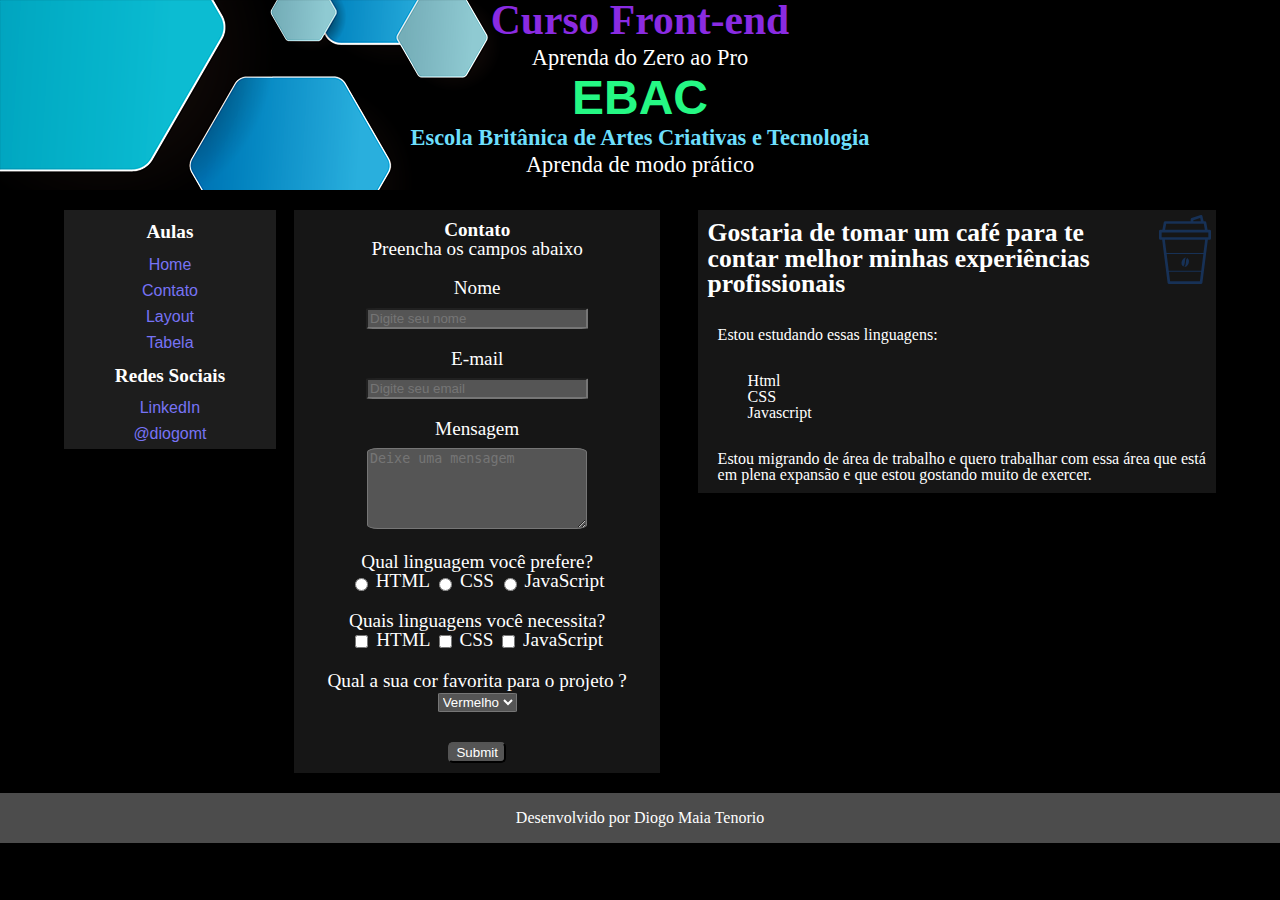
<file: contato.html>
<!DOCTYPE html>
<html lang="pt-br">
	<head>
		<title>HTML - Diogo Home</title>
		<meta charset="UTF-8">
		<meta name="viewport" content="width=device-width, initial-scale=1">
		<link rel="stylesheet" type="text/css" href="./css/reset.css">
		<link rel="stylesheet" type="text/css" href="./css/style.css">
		<link rel="preconnect" href="https://fonts.googleapis.com">
<link rel="preconnect" href="https://fonts.gstatic.com" crossorigin>
<link href="https://fonts.googleapis.com/css2?family=Macondo&display=swap" rel="stylesheet">
	</head>
	<body>

		<header>
			<h2 >Curso Front-end</h2>
			<p>Aprenda do Zero ao Pro</p>
			<div><h2>EBAC</h2></div>
			<h5>Escola Britânica de Artes Criativas e Tecnologia</h5>
			<p>Aprenda de modo prático</p>
		</header>

		<section>
			<div id="divnav">
				<nav>
					<h3>Aulas</h3>
					<ul class="navegacao">
						<li><a href="index.html">Home</a></li>
						<li><a href="contato.html">Contato</a></li>
						<li><a href="layout.html">Layout</li>
						<li><a href="tabela.html">Tabela</a></li>
					</ul>

					<div class="menu-responsivo">
						<h3 class="menu-responsivo">Redes Sociais</h3>
						<ul class="menu-responsivo">
							<li><a href="https://www.linkedin.com/in/diogo-maia-ten%C3%B3rio-05b33695/" target="_blank">LinkedIn</li>
							<li><a href="https://www.instagram.com/diogomt/" target="_blank">@diogomt</a></li>
						</ul>
					</div>
				</nav>
			</div>
			<div id="formulario">

				<h1 class="form-titulo">Contato</h1>
				<p class="form-titulo">Preencha os campos abaixo</p>

				<form method="post">

					<div class="label">
						<label for="nome">Nome</label><br>
						<input type="text" name="nome" id="nome" placeholder="Digite seu nome">
					</div>

					<div class="label">
						<label for="email">E-mail</label><br>
						<input type="email" name="email" id="email" placeholder="Digite seu email">
					</div>

					<div class="label">
						<label for="mensagem">Mensagem</label><br>
						<textarea name="mensagem" id="mensagem" rows="5"placeholder="Deixe uma mensagem"></textarea>
					</div>

					<div class="label">
						<p>
							<label>Qual linguagem você prefere?</label><br>
							
							<input type="radio" name="linguagens" value="html"> HTML
							<input type="radio" name="linguagens" value="css"> CSS
							<input type="radio" name="linguagens" value="javascript"> JavaScript
						
						</p>
					</div>

					<div class="label">
						<p>
							<label>Quais linguagens você necessita?</label><br>
							<input type="checkbox" name="linguagens" value="html"> HTML
							<input type="checkbox" name="linguagens" value="css"> CSS
							<input type="checkbox" name="linguagens" value="javascript"> JavaScript
						</p>
					</div>

					<div class="label">
						<label>Qual a sua cor favorita para o projeto ?</label><br>
						<select>
							<option value="Azul">Azul</option>
							<option value="Verde">Verde</option>
							<option value="Vermelho" selected>Vermelho</option>
						</select>
					</div>

					<div class="botao">
						<input type="submit" id="botao">
					</div>


				</form>
	
				
			</div>
			<div class="texto-lateral">
				<img src="./images/coffee.svg" alt="Copo café">
				<div>
				<h2>Gostaria de tomar um café para te contar melhor minhas experiências profissionais</h2>
				<p>
					Estou estudando essas linguagens:
				</p>
				<ul class="lista-estudo">
					<li>Html</li>
					<li>CSS</li>
					<li>Javascript</li>
				</ul>
				<p>Estou migrando de área de trabalho e quero trabalhar com essa área que está em plena expansão e que estou gostando muito de exercer.</p>
			</div>
			</div>

		</section>
		<div id="menu-responsivo2">
			<div>
				<h3>Redes Sociais</h3>
				<ul>
					<li><a href="https://www.linkedin.com/in/diogo-maia-ten%C3%B3rio-05b33695/" target="_blank">LinkedIn</li>
					<li><a href="https://www.instagram.com/diogomt/" target="_blank">@diogomt</a></li>
				</ul>
			</div>
		</div>

		<footer>
			<p>Desenvolvido por Diogo Maia Tenorio</p>
		</footer>
		
	</body>
</html>
</file>
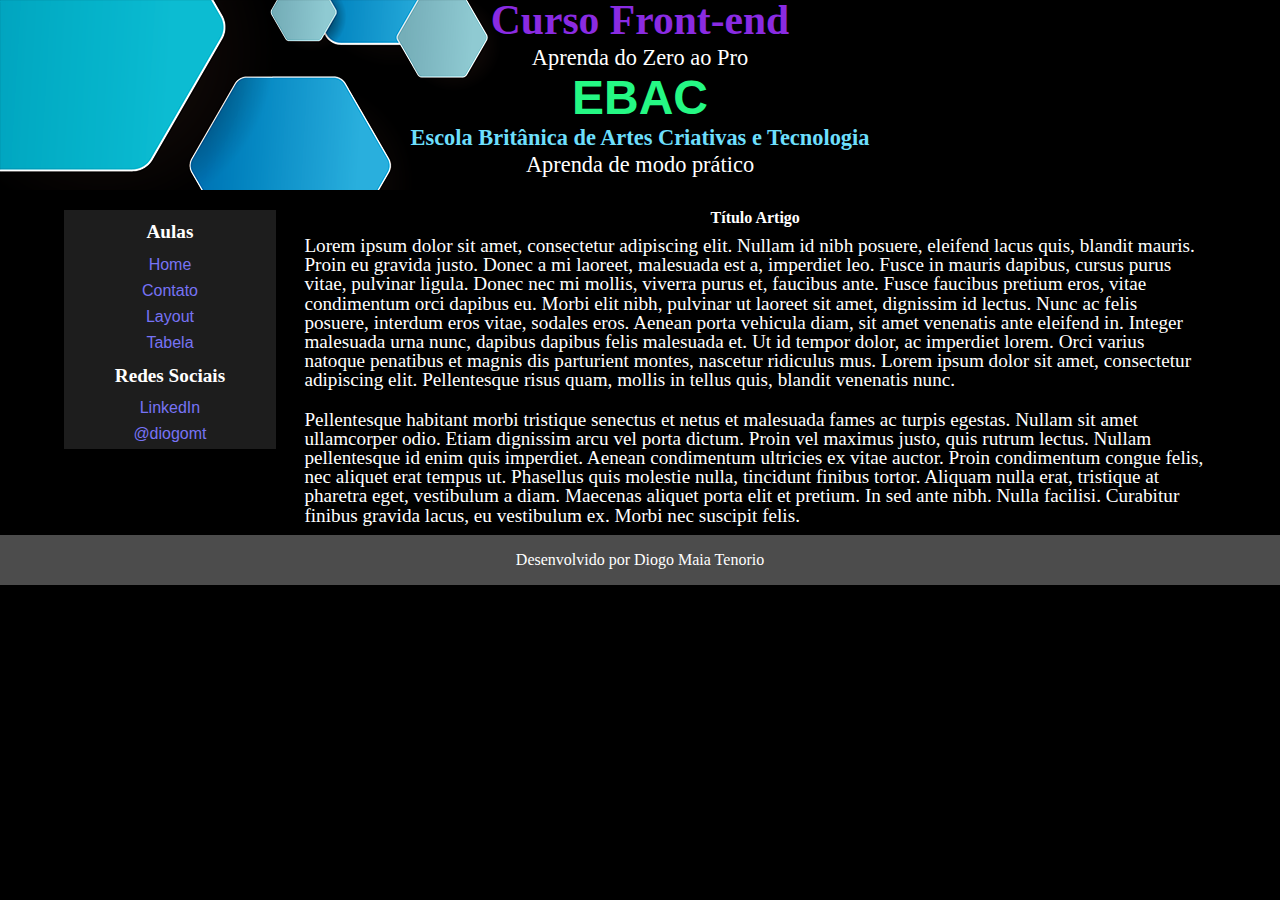
<file: layout.html>
<!DOCTYPE html>
<html lang="pt-br">
	<head>
		<title>HTML - Layouts</title>
		<meta charset="UTF-8">
		<meta name="viewport" content="width=device-width, initial-scale=1">
		<link rel="stylesheet" type="text/css" href="./css/reset.css">
		<link rel="stylesheet" type="text/css" href="./css/style.css">
		<link rel="preconnect" href="https://fonts.googleapis.com">
<link rel="preconnect" href="https://fonts.gstatic.com" crossorigin>
<link href="https://fonts.googleapis.com/css2?family=Macondo&display=swap" rel="stylesheet">
	</head>
	<body>

		<header>
			<h2 >Curso Front-end</h2>
			<p>Aprenda do Zero ao Pro</p>
			<div><h2>EBAC</h2></div>
			<h5>Escola Britânica de Artes Criativas e Tecnologia</h5>
			<p>Aprenda de modo prático</p>
		</header>

		<section>

			<div id="divnav">
				<nav>
					<h3>Aulas</h3>
					<ul class="navegacao">
						<li><a href="index.html">Home</a></li>
						<li><a href="contato.html">Contato</a></li>
						<li><a href="layout.html">Layout</li>
						<li><a href="tabela.html">Tabela</a></li>
					</ul>

					<div class="menu-responsivo">
						<h3 class="menu-responsivo">Redes Sociais</h3>
						<ul class="menu-responsivo">
							<li><a href="https://www.linkedin.com/in/diogo-maia-ten%C3%B3rio-05b33695/" target="_blank">LinkedIn</li>
							<li><a href="https://www.instagram.com/diogomt/" target="_blank">@diogomt</a></li>
						</ul>
					</div>
				</nav>
			</div>

			<article id="texto-layout">

				<h1>Título Artigo</h1>

				<p>Lorem ipsum dolor sit amet, consectetur adipiscing elit. Nullam id nibh posuere, eleifend lacus quis, blandit mauris. Proin eu gravida justo. Donec a mi laoreet, malesuada est a, imperdiet leo. Fusce in mauris dapibus, cursus purus vitae, pulvinar ligula. Donec nec mi mollis, viverra purus et, faucibus ante. Fusce faucibus pretium eros, vitae condimentum orci dapibus eu. Morbi elit nibh, pulvinar ut laoreet sit amet, dignissim id lectus. Nunc ac felis posuere, interdum eros vitae, sodales eros. Aenean porta vehicula diam, sit amet venenatis ante eleifend in. Integer malesuada urna nunc, dapibus dapibus felis malesuada et. Ut id tempor dolor, ac imperdiet lorem. Orci varius natoque penatibus et magnis dis parturient montes, nascetur ridiculus mus. Lorem ipsum dolor sit amet, consectetur adipiscing elit. Pellentesque risus quam, mollis in tellus quis, blandit venenatis nunc.</p>

				<p>Pellentesque habitant morbi tristique senectus et netus et malesuada fames ac turpis egestas. Nullam sit amet ullamcorper odio. Etiam dignissim arcu vel porta dictum. Proin vel maximus justo, quis rutrum lectus. Nullam pellentesque id enim quis imperdiet. Aenean condimentum ultricies ex vitae auctor. Proin condimentum congue felis, nec aliquet erat tempus ut. Phasellus quis molestie nulla, tincidunt finibus tortor. Aliquam nulla erat, tristique at pharetra eget, vestibulum a diam. Maecenas aliquet porta elit et pretium. In sed ante nibh. Nulla facilisi. Curabitur finibus gravida lacus, eu vestibulum ex. Morbi nec suscipit felis.</p>
				
			</article>


		</section>
		<div id="menu-responsivo2">
			<div>
				<h3>Redes Sociais</h3>
				<ul>
					<li><a href="https://www.linkedin.com/in/diogo-maia-ten%C3%B3rio-05b33695/" target="_blank">LinkedIn</li>
					<li><a href="https://www.instagram.com/diogomt/" target="_blank">@diogomt</a></li>
				</ul>
			</div>
		</div>

		<footer>
			<p>Desenvolvido por Diogo Maia Tenorio</p>
		</footer>
		
	</body>
</html>
</file>
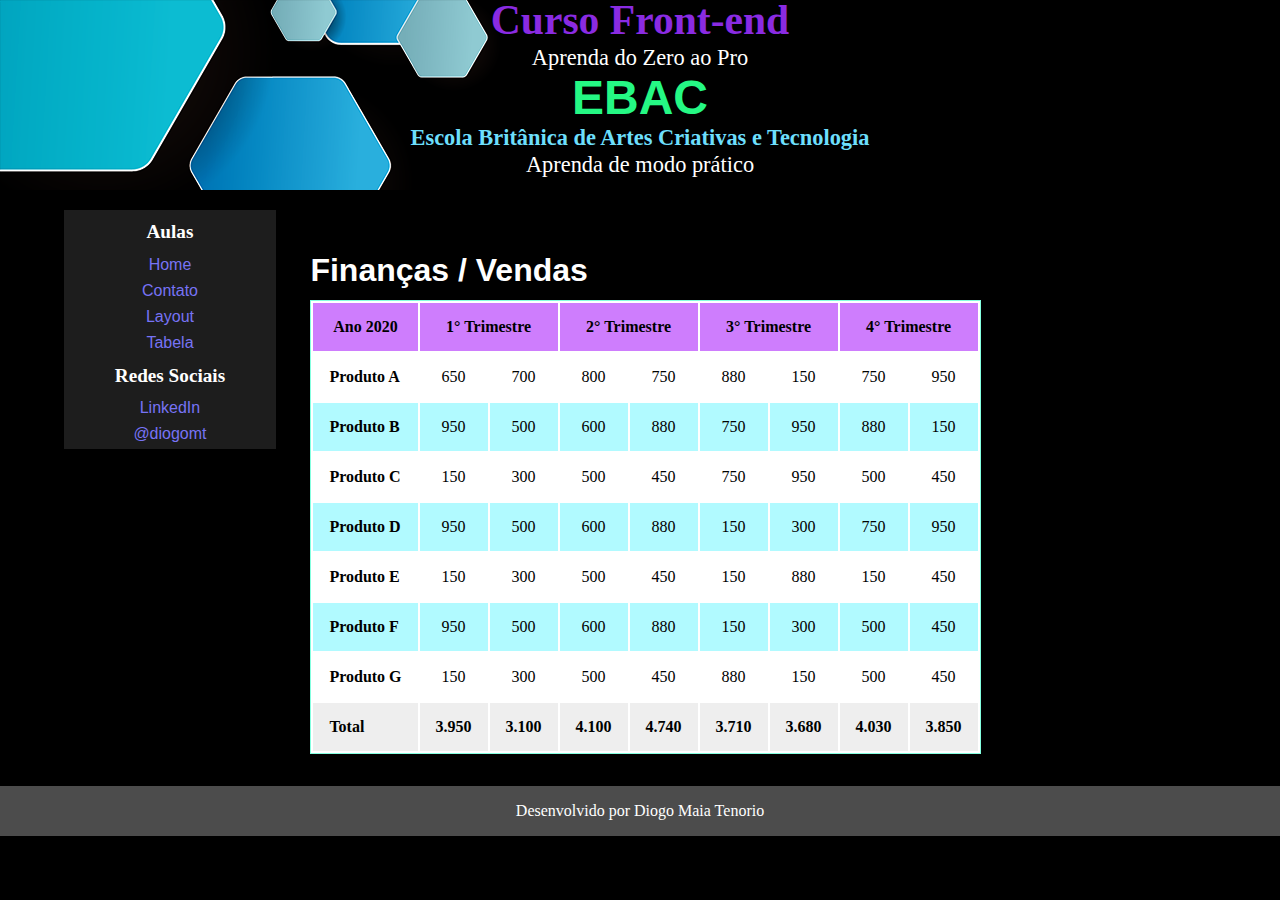
<file: tabela.html>
<!DOCTYPE html>
<html lang="pt-br">
	<head>
		<title>Tabela - Diogo Maia</title>
		<meta charset="UTF-8">
		<meta name="viewport" content="width=device-width, initial-scale=1">
		
		<link rel="stylesheet" type="text/css" href="./css/reset.css">
		<link rel="stylesheet" type="text/css" href="./css/style.css">
		<link rel="preconnect" href="https://fonts.googleapis.com">
<link rel="preconnect" href="https://fonts.gstatic.com" crossorigin>
<link href="https://fonts.googleapis.com/css2?family=Macondo&display=swap" rel="stylesheet">
	</head>	
	<body>

		<header>
			<h2 >Curso Front-end</h2>
			<p>Aprenda do Zero ao Pro</p>
			<div><h2>EBAC</h2></div>
			<h5>Escola Britânica de Artes Criativas e Tecnologia</h5>
			<p>Aprenda de modo prático</p>
		</header>

		<section>

			<div id="divnav">
				<nav>
					<h3>Aulas</h3>
					<ul class="navegacao">
						<li><a href="index.html">Home</a></li>
						<li><a href="contato.html">Contato</a></li>
						<li><a href="layout.html">Layout</li>
						<li><a href="tabela.html">Tabela</a></li>
					</ul>

					<div class="menu-responsivo">
						<h3 class="menu-responsivo">Redes Sociais</h3>
						<ul class="menu-responsivo">
							<li><a href="https://www.linkedin.com/in/diogo-maia-ten%C3%B3rio-05b33695/" target="_blank">LinkedIn</li>
							<li><a href="https://www.instagram.com/diogomt/" target="_blank">@diogomt</a></li>
						</ul>
					</div>
				</nav>
			</div>

			<article>

				<div class="table-container">

					<h3 class="h3-tabela">Finanças / Vendas</h3>

					<table>
						<thead>
							<tr>
								<th>Ano 2020</th>
								<th colspan="2">1° Trimestre</th>
								<th colspan="2">2° Trimestre</th>
								<th colspan="2">3° Trimestre</th>
								<th colspan="2">4° Trimestre</th>
							</tr>
						</thead>
						<tbody>
							<tr>
								<td>Produto A</td>
								<td>650</td>
								<td>700</td>
								<td>800</td>
								<td>750</td>
								<td>880</td>
								<td>150</td>
								<td>750</td>
								<td>950</td>
							</tr>
							<tr>
								<td>Produto B</td>
								<td>950</td>
								<td>500</td>
								<td>600</td>
								<td>880</td>
								<td>750</td>
								<td>950</td>
								<td>880</td>
								<td>150</td>
							</tr>
							<tr>
								<td>Produto C</td>
								<td>150</td>
								<td>300</td>
								<td>500</td>
								<td>450</td>
								<td>750</td>
								<td>950</td>
								<td>500</td>
								<td>450</td>
							</tr>
							<tr>
								<td>Produto D</td>
								<td>950</td>
								<td>500</td>
								<td>600</td>
								<td>880</td>
								<td>150</td>
								<td>300</td>
								<td>750</td>
								<td>950</td>
							</tr>
							<tr>
								<td>Produto E</td>
								<td>150</td>
								<td>300</td>
								<td>500</td>
								<td>450</td>
								<td>150</td>
								<td>880</td>
								<td>150</td>
								<td>450</td>
							</tr>
							<tr>
								<td>Produto F</td>
								<td>950</td>
								<td>500</td>
								<td>600</td>
								<td>880</td>
								<td>150</td>
								<td>300</td>
								<td>500</td>
								<td>450</td>
							</tr>
							<tr>
								<td>Produto G</td>
								<td>150</td>
								<td>300</td>
								<td>500</td>
								<td>450</td>
								<td>880</td>
								<td>150</td>	
								<td>500</td>
								<td>450</td>
							</tr>
						</tbody>
						<tfoot>
							<tr>
								<td>Total</td>
								<td>3.950</td>
								<td>3.100</td>
								<td>4.100</td>
								<td>4.740</td>
								<td>3.710</td>
								<td>3.680</td>
								<td>4.030</td>
								<td>3.850</td>
							</tr>
						</tfoot>
					</table>
				</div>

			</article>

		</section>
		<div id="menu-responsivo2">
			<div>
				<h3>Redes Sociais</h3>
				<ul>
					<li><a href="https://www.linkedin.com/in/diogo-maia-ten%C3%B3rio-05b33695/" target="_blank">LinkedIn</li>
					<li><a href="https://www.instagram.com/diogomt/" target="_blank">@diogomt</a></li>
				</ul>
			</div>
		</div>

		<footer>
			<p>Desenvolvido por Diogo Maia Tenorio</p>
		</footer>
		
	</body>
</html>
</file>
<file: css/style.css>
@import url(./tabelas.css);

* {
	color: white;
	list-style: none;
}
header {
	margin: 0 auto;
	text-align: center;
	height: 190px;
	font-size: 1.4rem;
	background:  url(../images/tec6.png) no-repeat;	
}

body {
	background-color: black;
}

section {
	width: 90%;
	margin: 0 auto;
	margin-top: 20px;
	margin-bottom: 20px;
}

#divnav {
	width: 20%;
	float: left;
}

nav {
	float: left;
	width: 90%;
}

#menu-responsivo2 {
	display: none;
}

article {
	float: left;
	width: 60%;
}


footer {
	clear: both;
	text-align: center;
	line-height: 50px;
	background-color: rgba(161, 161, 161, 0.473);
	height: 50px;
}



/* Cabeçalho */

header h2 {
	font-size: 2.6rem;
	color: blueviolet;
}

header div h2 {
	font-family: Verdana, Geneva, Tahoma, sans-serif;
	margin: 0 auto;
	font-size: 3rem;
	width: 200px;
	border-radius: 5px;
	color: #25f884;
	padding-bottom: 5px;
}

header > p {
	padding: 5px;
}

header h5 {
	color: rgb(109, 223, 252);
}


/* Nav */

nav {
text-align: center;
	padding: 1%;
	background-color: rgba(97, 97, 97, 0.295);
	font-family: 'Times New Roman', Times, serif;
}

nav a {
	text-decoration: none;
	font-family: 'Trebuchet MS', 'Lucida Sans Unicode', 'Lucida Grande', 'Lucida Sans', Arial, sans-serif;
	font-size: 100%;
	color: #7773F5;
}

nav li {
	padding: 5px;
}

nav a:hover {
	background-color: #6AF7C3;
}

nav h3 {
	padding: 10px;
	font-size: 120%;
}

/*article */

article {
	width: 80%;
	text-align: center;
}

article img {
	float: right;
}

article h2 {
	font-size: 1.8rem;
	margin: 10px;
}

article p {
	text-align: left;
	font-size: 1.2rem;
	padding: 10px;
}

#formulario {
	float: left;
	font-size: 1.2rem;
	padding: 10px;
	width: 30%;
	text-align: center;
	background-color: rgba(216, 216, 216, 0.1);
	margin-bottom: 20px;
}


.label {
	margin-top: 20px;
}

form {
	margin-top: 20px;
}

input {
	background-color: rgb(85, 85, 85);
	border-radius: 5%;
}

textarea {
	background-color: rgb(85, 85, 85);
	border-radius: 5%;
}

div select {
	background-color: rgb(85, 85, 85);
	border-radius: 5%;
}

#botao {
	border-radius: 5px;
	margin-top: 30px;
}

.botao{
	text-align: center;
}

#botao:hover {
	background-color: #7773F5;
}

#nome, #email, #mensagem {
	width: 62%;
	margin-top: 10px;
}

div img {
	margin: 5px;
	float: right;
	width: 10%;
}

div >h2 {
	font-size: 1.8rem;
}
.texto-lateral {
	float: right;
	width: 45%;
	height: 0 auto;
	background-color: rgba(216, 216, 216, 0.1);
}
.texto-lateral h2 {
	padding: 10px;
	font-size: 1.6rem;
}

.texto-lateral > div > p{
	margin-left: 10px;
	margin-top: 10px;
	padding: 10px;
}

.texto-lateral > div > ul{
	list-style-type: square;
	margin: 20px;

}

.texto-lateral > div > ul > li {
	margin-left: 30px;
}

@media (max-width:810px){
	
	#formulario{
		width: 70%;
		margin-left: 3%;
	}
	
	.texto-lateral{
		margin-right: 4%;
		width: 73%;
		margin-bottom: 20px;
	}

	#texto-layout {
		width: 80%;
		text-align: center;
		}
		#texto-layout h1, #texto-layout p{
			width: 90%;
		}
		
		#texto-layout h1{
			font-size: 1.8rem;
	
}
#nome, #email, #mensagem {
	width: 45%;
	margin-top: 10px;
}
div>select{
	margin-top: 10px;
}
}

@media (max-width:500px){

	header{
		height: 210px;
	}
body {
	min-width: 337px;
}

#texto-layout h1, #texto-layout p {
	width: 70%;
	text-align: center;
}


#divnav {
	width: 100%;
	margin-left: 3%;
	margin-bottom: 20px;
}
nav {
	
	width: 90%;
	font-size: 80%;

}
article img {
	float: unset;
}

article {
	clear: both;
	width: 100%;
}

#formulario{
	width: 86%;
	margin-left: 3%;
}

.texto-lateral{
	margin-right: 5%;
	width: 92%;
	margin-bottom: 20px;
}

#texto-layout {
	width: 70%;
	text-align: center;
}

#table-container {
	display: block;	
	width: 100%;
}

#table-container table {
	width: 100%;
}

.menu-responsivo {
	display: none;
}

#menu-responsivo2 {
	display: block;
	background-color: rgba(97, 97, 97, 0.295);
	clear: both;
	width: 95%;
	text-align: center;
	
	padding-top: 10px;
	margin-bottom: 10px;
	margin-left: 2%;
}

#menu-responsivo2 div ul {
	text-decoration: none;
}

#menu-responsivo2 div ul li {
	padding: 10px;
}
#menu-responsivo2 div ul li a {
	text-decoration: none;
	font-family: 'Trebuchet MS', 'Lucida Sans Unicode', 'Lucida Grande', 'Lucida Sans', Arial, sans-serif;
	font-size: 100%;
	color: #7773F5;
}


#menu-responsivo2 div ul li a:hover {
	background-color: #6AF7C3;
}
#nome, #email, #mensagem {
	width: 75%;
	margin-top: 10px;
}
div>select {
	margin-top: 10px;
}
div>input {
	font-size: 0.8rem;
}
#texto-layout {
width: 99%;
text-align: center;
}
#texto-layout h1, #texto-layout p{
	width: 90%;
}

#texto-layout h1{
	font-size: 1.8rem;
}

}
</file>
